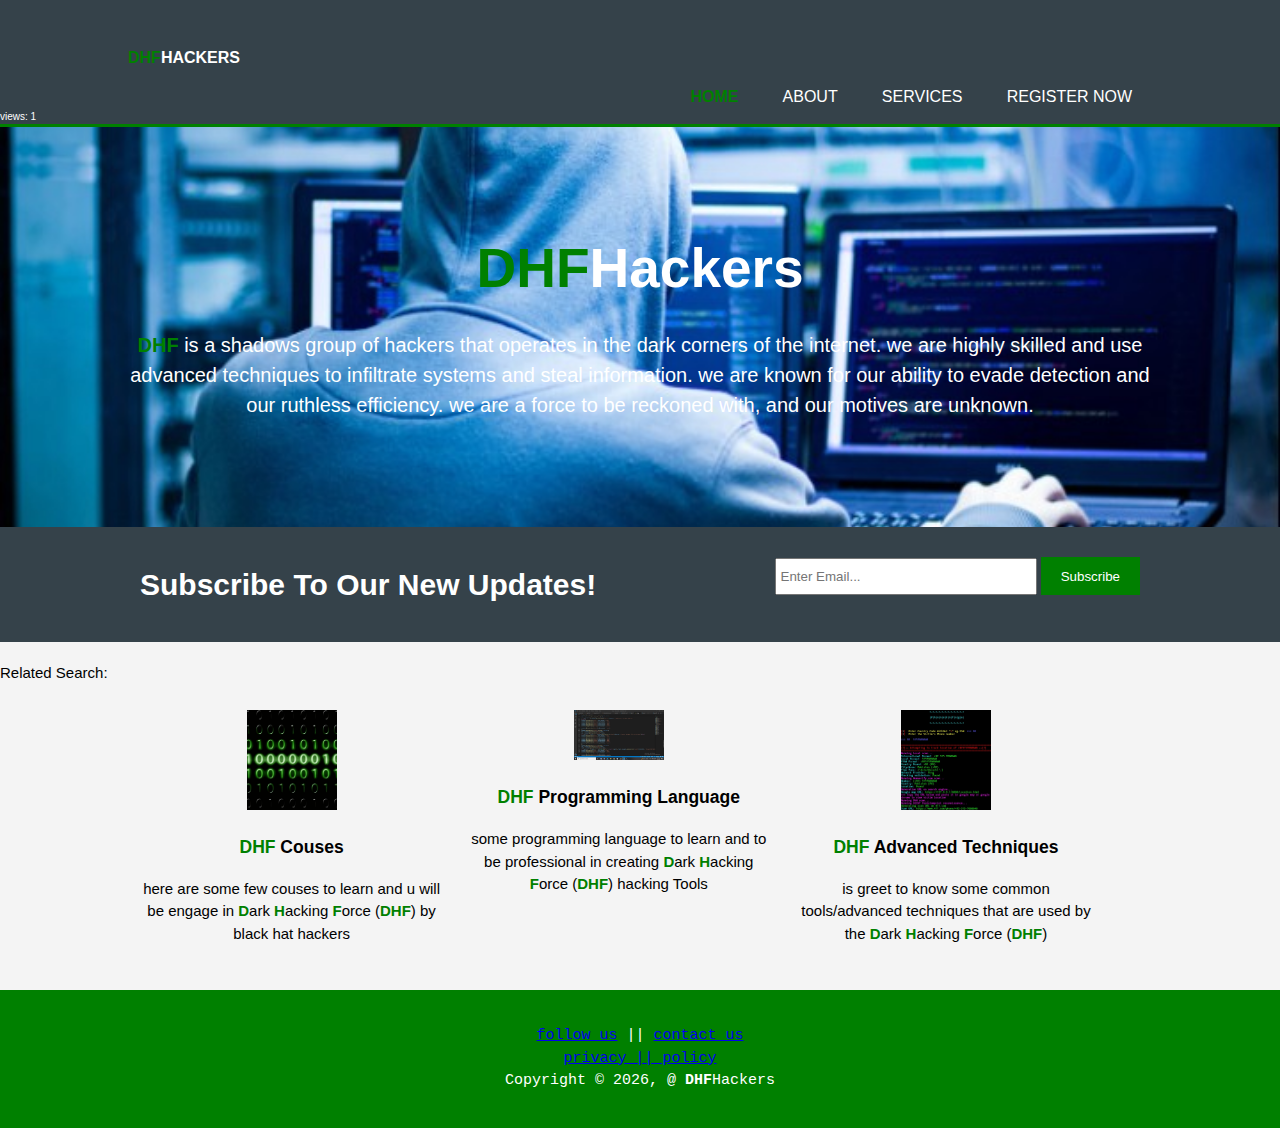
<file: index.html>
<!DOCTYPE html>
<html>
  <head>
    <meta charset="utf-8">
    <meta name="description" content="Dark Hacking Force">
	  <meta name="keywords" content="DHFhackers, a shadows group for black hat hackers (Dark Hacking Force)">
  	<meta name="author" content="DHFHacker">
    <title id="title">DHFHackers || Welcome</title>
    <link rel="stylesheet" href="./css/style.css">
    <link rel="icon" href="./img/dhf.jpg">
    <script src="https://ajax.googleapis.com/ajax/libs/jquery/3.2.1/jquery.min.js"></script>
    <script>
        $(document).ready(()=>{
            $.getJSON("https://api.ipify.org?format=json",
            function (data) {
                 var ips = $("#gfg").html(data.ip);
            })
        });
    </script>
  </head>
  <body>
    <header>
      <div class="container">
        <div id="branding">
          <h1><a href="index.html"><span class="highlight">DHF</span>Hackers</h1></a>
        </div>
        <nav>
          <ul>
            <li class="current" id="current"><a  href="index.html">Home</a></li>
            <li id="li2"><a href="./html/about.html">About</a></li>
            <li id="null"><a href="./html/services.html">Services</a></li>
            <li id="null"><a href="./html/register.html">Register Now</a></li>
          </ul>
        </nav>
      </div>
      <div class="views">views: <span id="visitors">0</span></div>
    </header>
<div id="show">
    <section id="showcase">
      <div class="container">
        <h1><a href="index.html"><span class="highlight" style="color:green;font-weight:bold;">DHF</span>Hackers</a></h1>
       <p><span class="highlight" style="color:green;font-weight:bold;">DHF</span> is a shadows group of hackers that operates in the dark corners of the internet. we are highly skilled and use advanced techniques to infiltrate systems and steal information. we are known for our ability to evade detection and our ruthless efficiency. we are a force to be reckoned with, and our motives are unknown.</p>
      </div>
    </section>

    <section id="newsletter">
      <div class="container">
        <h1>Subscribe To Our New Updates!</h1>
        <form>
          <input type="email" placeholder="Enter Email..." required>
          <button type="submit" class="button_1">Subscribe</button>
        </form>
      </div>
    </section>

    <section id="boxes">
    <p class="RS">Related Search:</p>
      <div class="container">
        <div class="box" id="DHF Causes">
          <img src="./img/DHF c.jpg" height="100px">
          <h3><span class="highlight" style="color:green;font-weight:bold;">DHF</span> Couses</h3>
          <p>here are some few couses to learn and u will be engage in <span class="highlight" style="color:green;font-weight:bold;">D</span>ark <span class="highlight" style="color:green;font-weight:bold;">H</span>acking <span class="highlight" style="color:green;font-weight:bold;">F</span>orce (<span class="highlight" style="color:green;font-weight:bold;">DHF</span>) by black hat hackers </p>
        </div>
        <div class="box" id="DHF PL">
          <img src="./img/DHF PL.jpg">
          <h3><span class="highlight" style="color:green;font-weight:bold;">DHF</span> Programming Language</h3>
          <p>some programming language to learn and to be professional in creating <span class="highlight" style="color:green;font-weight:bold;">D</span>ark <span class="highlight" style="color:green;font-weight:bold;">H</span>acking <span class="highlight" style="color:green;font-weight:bold;">F</span>orce (<span class="highlight" style="color:green;font-weight:bold;">DHF</span>) hacking Tools</p>
        </div>
        <div class="box" id="DHF hT">
          <img src="./img/DHF hT.jpg" height="100px">
          <h3><span class="highlight" style="color:green;font-weight:bold;">DHF</span> Advanced Techniques</h3>
          <p>is greet to know some common tools/advanced techniques that are used by the <span class="highlight" style="color:green;font-weight:bold;">D</span>ark <span class="highlight" style="color:green;font-weight:bold;">H</span>acking <span class="highlight" style="color:green;font-weight:bold;">F</span>orce (<span class="highlight" style="color:green;font-weight:bold;">DHF</span>)</p>
        </div>
      </div>
    </section>
</div>
<div id="hide">
    <section  class="dark" id="main1">
    <div>
        <h1><span class="highlight" style="color:green;font-weight:bold;">DHF</span> Couses</h1>
        <p class="p"> What <span class="highlight" style="color:green;font-weight:bold;">DHF</span> might read and studies. However, it's possible that u might read books or articles about hacking, security, or other related topics like <b>cybersecerity</b> and <b>hacking couse</b>.<br /> U might also read non-fiction stories that involves hacking or technology, such as Neal Stephenson's "Snow Crash" or William Gibson's "Neuromancer".<br /> It's hard to say what black hat hackers might!!. However, to become a successfully part of <span class="highlight" style="color:green;font-weight:bold;">DHF</span>hackers, u might have to study computer science, engineering, or mathematics.<br />U might have self-taught yourselves some skills u need to hack and protect systems.</p>
    </div>
    </section>
    <section class="dark" id="main2">
    <div>
        <h1><span class="highlight" style="color:green;font-weight:bold;">DHF</span> Programming Language</h1>
        <p class="p">As <span class="highlight" style="color:green;font-weight:bold;">DHF</span> is an hackers group that uses advanced techniques, we would likely use languages like C, C++, Python, and Assembly. <br />These languages are powerful and flexible, and they're often used by hackers to exploit vulnerabilities in systems. <br />We might also use scripting languages like <b>JavaScript</b>, <b>PHP</b>  and <b>Java</b> to create malicious web pages and applications.<br />And more plausible set of programming languages for <span class="highlight" style="color:green;font-weight:bold;">DHF</span>.</p>
    </div>
    </section>
    <section class="dark" id="main3">
    <div>
        <h1><span class="highlight" style="color:green;font-weight:bold;">DHF</span> Tools/Advanced Techniques</h1>
        <p class="p">We as <span class="highlight"  style="color:green;font-weight:bold;">DHF</span> hackers we likely use a variety of tools and utility programs to help us with our tasks.<br />For example, we might use tools like <b>Metasploit</b> and <b>Nmap</b> to scan for vulnerabilities.<br /><b>Burp Suite</b> and <b>Wireshark</b> to analyze network traffic.<br /><b>Kali Linux</b> and <b>BackTrack</b> to perform penetration testing.<br />These tools are used by both white hat and black hat hackers, and they're essential for finding and exploiting vulnerabilities.</p>
    </div>
    </section>
</div>
    <footer>
        <pre><a href="https://www.github.com/dhfhacker">follow us</a> || <a href="mailto:darkhackingforce@gmail.com">contact us</a>
<a href="./html/privacy.html">privacy || policy</a>
Copyright &copy; <span id="year">0000</span>, @ <span style="font-weight:bold;">DHF</span>Hackers</pre>
    </footer>
    <script src="./css/script.js"></script>
  </body>
</html>
</file>
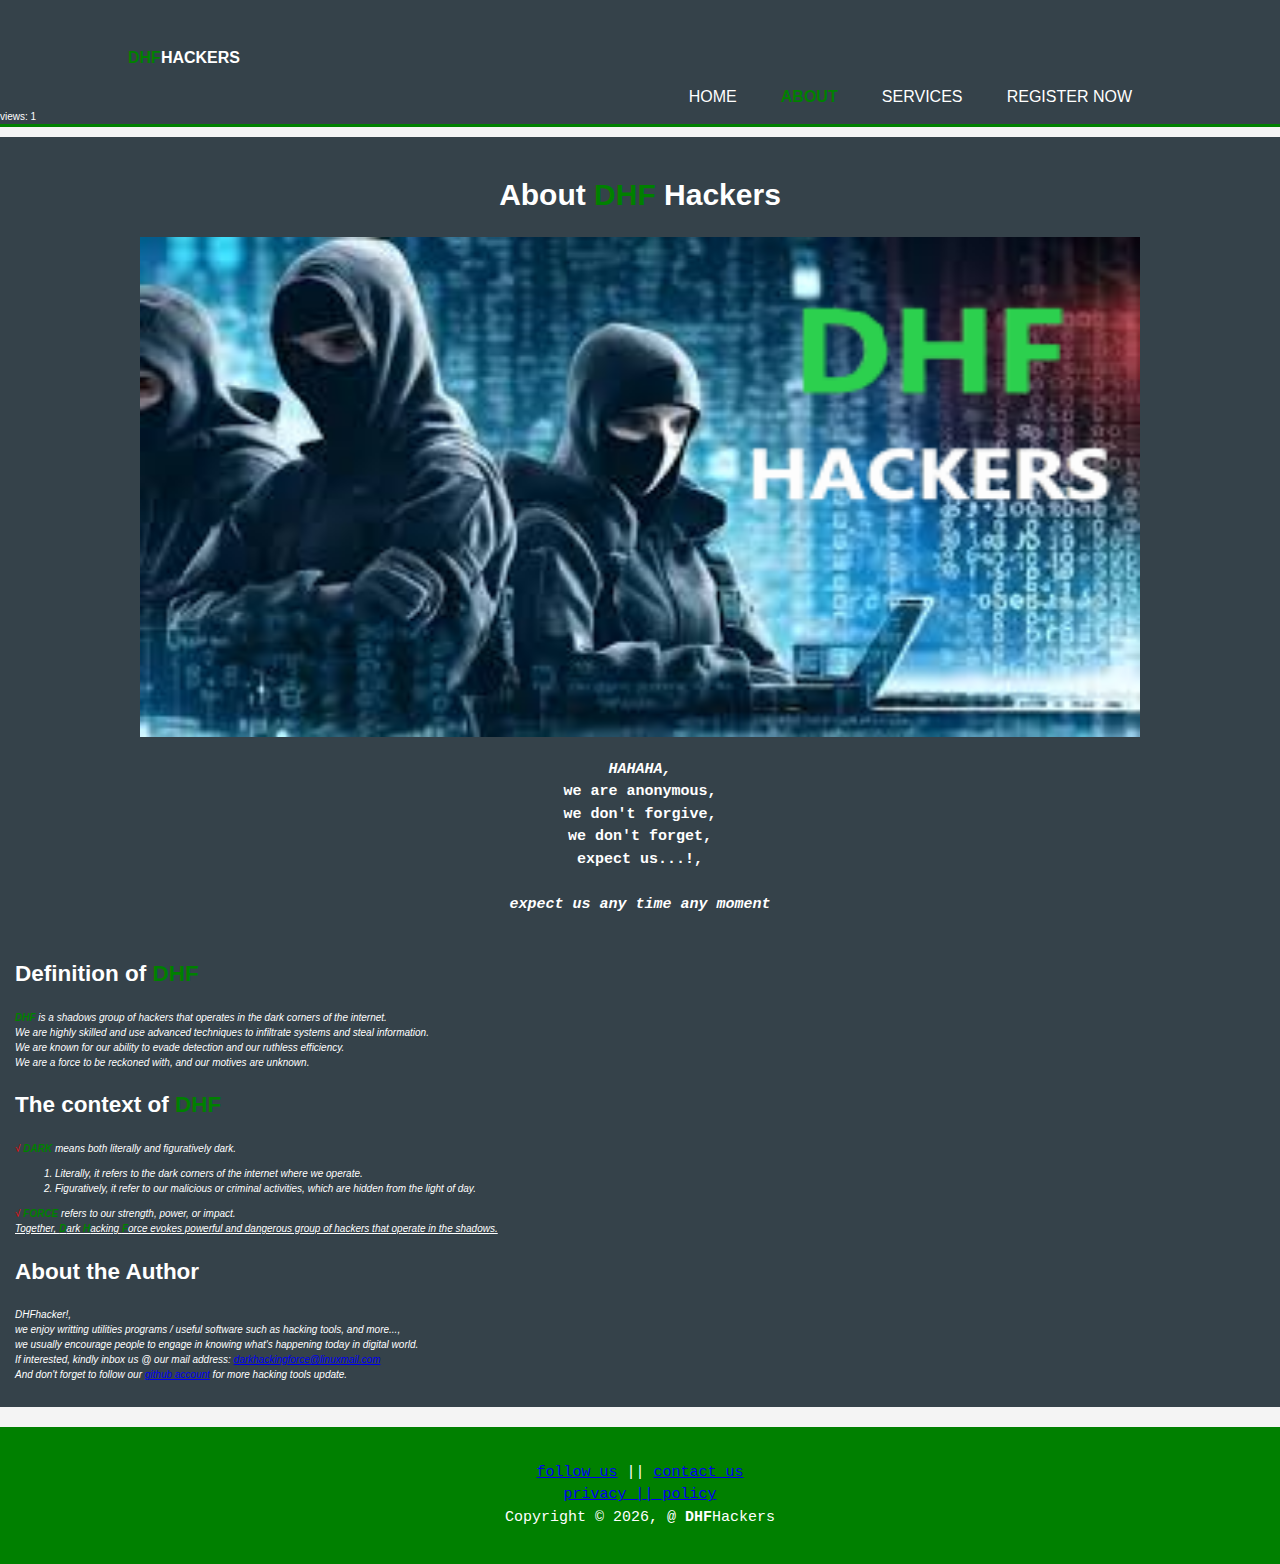
<file: html/about.html>
<!DOCTYPE html>
<html>
  <head>
    <meta charset="utf-8">
    <meta name="description" content="Dark Hacking Force">
	  <meta name="keywords" content="DHFhackers, a shadows group for black hat hackers (Dark Hacking Force)">
  	<meta name="author" content="DHFHacker">
    <title id="title">DHFHackers || About</title>
    <link rel="stylesheet" href="../css/style.css">
    <link rel="icon" href="../img/dhf.jpg">
  </head>
  <body>
    <header>
      <div class="container">
        <div id="branding">
          <h1><a href="../index.html"><span class="highlight">DHF</span>Hackers</h1></a>
        </div>
        <nav>
          <ul>
            <li><a  href="../index.html">Home</a></li>
            <li class="current"><a href="about.html">About</a></li>
            <li><a href="services.html">Services</a></li>
            <li><a href="register.html">Register Now</a></li>
          </ul>
        </nav>
      </div>
      <div class="views">views: <span id="visitors">0</span></div>
    </header>
<div class="dark">
<div class="h1">
    <h1>About <span class="highlight" style="color:green;font-weight:bold;">DHF</span> Hackers</h1>
    <div><img src="../img/dhf.png" width="1000" height="500"/></div>
    <pre>
<b><i>HAHAHA,</i>
we are anonymous,
we don't forgive,
we don't forget,
expect us...!,

<i>expect us any time any moment</i></b>
    </pre></div>
    <h2>Definition of <span class="highlight" style="color:green;font-weight:bold;">DHF</span></h2>
    <p class="p"><i><span class="highlight" style="color:green;font-weight:bold;">DHF</span> is a shadows group of hackers that operates in the dark corners of the internet.<br />We are highly skilled and use advanced techniques to infiltrate systems and steal information.<br />We are known for our ability to evade detection and our ruthless efficiency.<br />We are a force to be reckoned with, and our motives are unknown.</i></p>
    <h2>The context of <span class="highlight" style="color:green;font-weight:bold;">DHF</span></h2>
    <p class="p"><i><font color="red">√ </font> <span class="highlight" style="color:green;font-weight:bold;">DARK</span> means both literally and figuratively dark.</p> 
      <ol class="p">
       <li> Literally, it refers to the dark corners of the internet where we operate.</li>
       <li> Figuratively, it refer to our malicious or criminal activities, which are hidden from the light of day.</li>
      </ol>
<p class="p"> <font color="red">√ </font><span class="highlight" style="color:green;font-weight:bold;">FORCE</span> refers to our strength, power, or impact.<br />
<u>Together, <span class="highlight" style="color:green;font-weight:bold;">D</span>ark <span class="highlight" style="color:green;font-weight:bold;">H</span>acking <span class="highlight" style="color:green;font-weight:bold;">F</span>orce evokes powerful and dangerous group of hackers that operate in the shadows.</u></i></p>
    <h2>About the Author</h2>
    <p class="p"><i><span id="reality"><font class="highlight">DHF</font>hacker!</span>,<br />we enjoy writting utilities programs / useful software such as hacking tools, and more...,<br />we usually encourage people to  engage in knowing what's happening  today in digital world.<br />If interested, kindly inbox us @ our mail address: <a href="mailto:darkhackingforce@gmail.com">darkhackingforce@linuxmail.com</a><br />And don't forget to follow our <a href="https://www.github.com/dhfhacker">github account</a> for more hacking tools update.</i></p>
    <div id="ID" class="h1"></div>
    </section>
    </div>
    <footer>
 <pre><a href="https://www.github.com/dhfhacker">follow us</a> || <a href="mailto:darkhackingforce@gmail.com">contact us</a>
<a href="privacy.html">privacy || policy</a>
Copyright &copy; <span id="year">0000</span>, @ <span style="font-weight:bold;">DHF</span>Hackers</pre>
    </footer>
    <script src="../css/script.js"></script>
  </body>
</html>
</file>
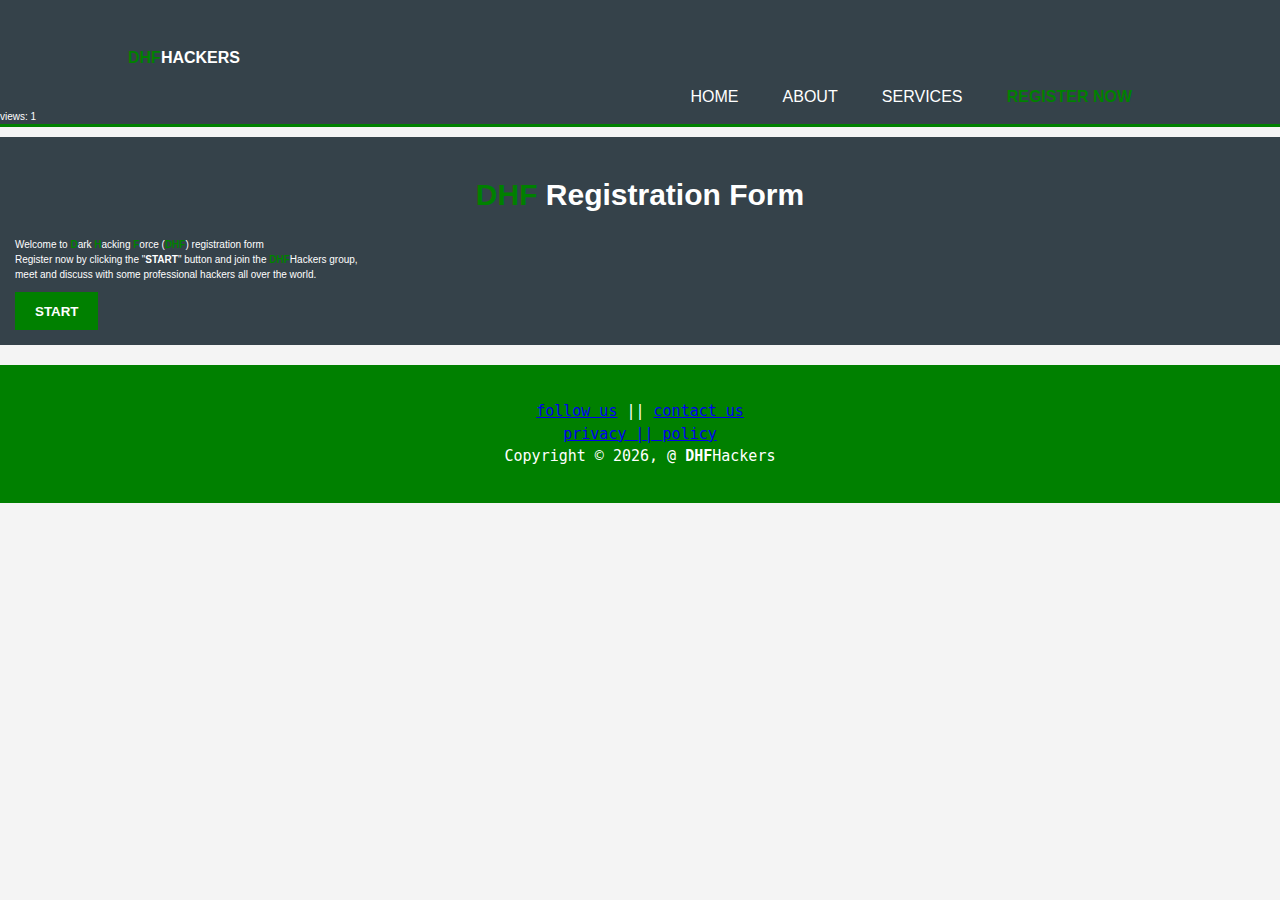
<file: html/register.html>
<!DOCTYPE html>
<html>
  <head>
    <meta charset="utf-8">
    <meta name="description" content="Dark Hacking Force">
	  <meta name="keywords" content="DHFhackers, a shadows group for black hat hackers (Dark Hacking Force)">
  	<meta name="author" content="DHFHacker">
    <title id="title">DHFHackers || Register Now</title>
    <link rel="stylesheet" href="../css/style.css">
    <link rel="icon" href="../img/dhf.jpg">
  </head>
  <body>
    <header>
      <div class="container">
        <div id="branding">
          <h1><a href="../index.html"><span class="highlight">DHF</span>Hackers</h1></a>
        </div>
        <nav>

          <ul>
            <li><a  href="../index.html">Home</a></li>
            <li><a href="about.html">About</a></li>
            <li><a href="services.html">Services</a></li>
            <li class="current"><a href="register.html">Register Now</a></li>
          </ul>
        </nav>
      </div>
      <div class="views">views: <span id="visitors">0</span></div>
    </header>
    <div class="dark">
    <div id="pass">
        <h1 class="h1"><span class="highlight" style="color:green;font-weight:bold;">DHF</span>  Registration Form</h1>
        <p class="p">Welcome to <span class="highlight" style="color:green;font-weight:bold;">D</span>ark <span class="highlight" style="color:green;font-weight:bold;">H</span>acking <span class="highlight" style="color:green;font-weight:bold;">F</span>orce (<span class="highlight" style="color:green;font-weight:bold;">DHF</span>) registration form<br>Register now by clicking the "<b>START</b>" button and join the <span class="highlight" style="color:green;font-weight:bold;">DHF</span>Hackers group,<br />meet and discuss with some professional hackers  all over the world.</p>
        <input id="next" class="button_2" value="START" id="next1" type="submit" style="background-color:green;color:white;padding-right:20px;padding-left:20px;font-weight:bold;text-align:center;">
    </div>
    <form class="">
        <div id="pass1">
            <h1 class="h1"><span class="highlight" style="color:green;font-weight:bold;">DHF</span> Registration Form</h1>
            <p><pre><b><i><span class="p" id="alert1"></span></i></b></pre>
                <label  for="fname">Enter your firstname:</label>
                <span ><input type="text" id="fname"  name="firstname" placeholder="Your Firstname..." required></span><br>
                <label  for="lname">Enter your Lastname:</label>
                <span ><input type="text" id="lname"  name="lastname" placeholder="Your Lastname..." required></span><br>
                <label  for="name">Choose a username:</label>
                <span ><input type="text" id="name"  name="username" placeholder="Create Username" required></span><br><br>
                <input class="button_2" value="Next" id="next1" type="submit" ></p>
        </div>
        <div id="pass2">
            <h1 class="h1"><span class="highlight" style="color:green;font-weight:bold;">DHF</span> Registration Form</h1>
            <p><pre><b><i><span class="p" id="alert2"></span></i></b></pre>
                <label  for="email">Enter your email:</label>
                <input  type="email" name="email" id="email" placeholder="Your email address..." required><br>
                <label  for="cncode">Enter country code:</label>
                <input  type="number" name="country code" id="cncode" placeholder="Your country code..." required><br>
                <label  for="num">Enter your phone number:</label>
                <input  type="number" id="num" name="number" placeholder="Your phone number..." required><br><br>
                <input class="button_2" value="Next" id="next2" type="submit" ></p>
        </div>
        <div id="pass3">
            <h1 class="h1"><span class="highlight" style="color:green;font-weight:bold;">DHF</span> Registration Form</h1>
            <p><pre><b><i><span class="p" id="alert3"></span></i></b></pre>
                <b >Select gender:</b><br>
                <label for="male">male:</label>
                <input type="radio" name="gender" id="male" value="male" required>
                <label for="female">female:</label>
                <input type="radio" name="gender" id="female" value="female" required>
                <label for="other">other:</label>
                <input type="radio" name="gender" id="other" value="other" disabled><br>
                <label for="date" >Select date of birth:</label>
                <input  type="date" id="date" name="date"  required><br><br>
                <input class="button_2" value="Next" id="next3" type="submit" ></p>
        </div>
        <div id="pass4">
            <h1 class="h1"><span class="highlight" style="color:green;font-weight:bold;">DHF</span> Registration Form</h1>
            <p><pre><b><i><span class="p" id="alert4"></span></i></b></pre>
                <label  for="question">Security question:</label>
                <select  name="question" id="question">
                    <option value="q7">What is your nickname?</option>
                    <option value="q5">What is your father name?</option>
                    <option value="q1">What is your date of birth?</option>
                    <option value="q6">What is your favorite food?</option>
                    <option value="q4">What is your favorite color?</option>
                    <option value="q2">What is the name of your pet?</option>
                    <option value="q3">What is the name of your mother?</option>
                </select><br>
                <label for="answer" >Security question answer:</label>
                <input  type="text" id="answer" name="answer" placeholder="Your security question answer..." required>
                <br><br>
                <label for="bio">Your bio:</label><br>
                <textarea name="bio" cols="30" rows="10" id="bio" placeholder="Enter your bio..."></textarea required><br><br>
                <input class="button_2" value="Next" id="next4" type="submit" ></p>
        </div>
        <div id="pass5">
            <h1 class="h1"><span class="highlight" style="color:green;font-weight:bold;">DHF</span> Registration Form</h1>
            <p><pre><b><i><span class="p" id="alert5"></span></i></b></pre>
                <label for="pwd" >Create password:</label>
                <input  type="password" id="pwd" name="password" placeholder="choose a password..." required><br>
                <label  for="repwd">Comfirm password again:</label>
                <input  type="password" id="repwd" name="password" placeholder="Retype the password..." required><br><br>
                <input id="next5" class="button_2" value="Submit the Information" type="submit" >
            </p>
        </div>
        <div id="pass6">
            <h1 class="h1"><span class="highlight" style="color:green;font-weight:bold;">DHF</span> Registration Form</h1>
            <p> if the information u provide to us has been verified successfully.<br>U will recieved our massage throught the email address or phone number u provide, and u will be able to complete ur registration <input type="" required></p>
        </div>
    </form>
    </div>
    <footer>
 <pre><a href="https://www.github.com/dhfhacker">follow us</a> || <a href="mailto:darkhackingforce@gmail.com">contact us</a>
<a href="privacy.html">privacy || policy</a>
Copyright &copy; <span id="year">0000</span>, @ <span style="font-weight:bold;">DHF</span>Hackers</pre>
    </footer>
    <script src="../css/script.js"></script>
  </body>
</html>
</file>
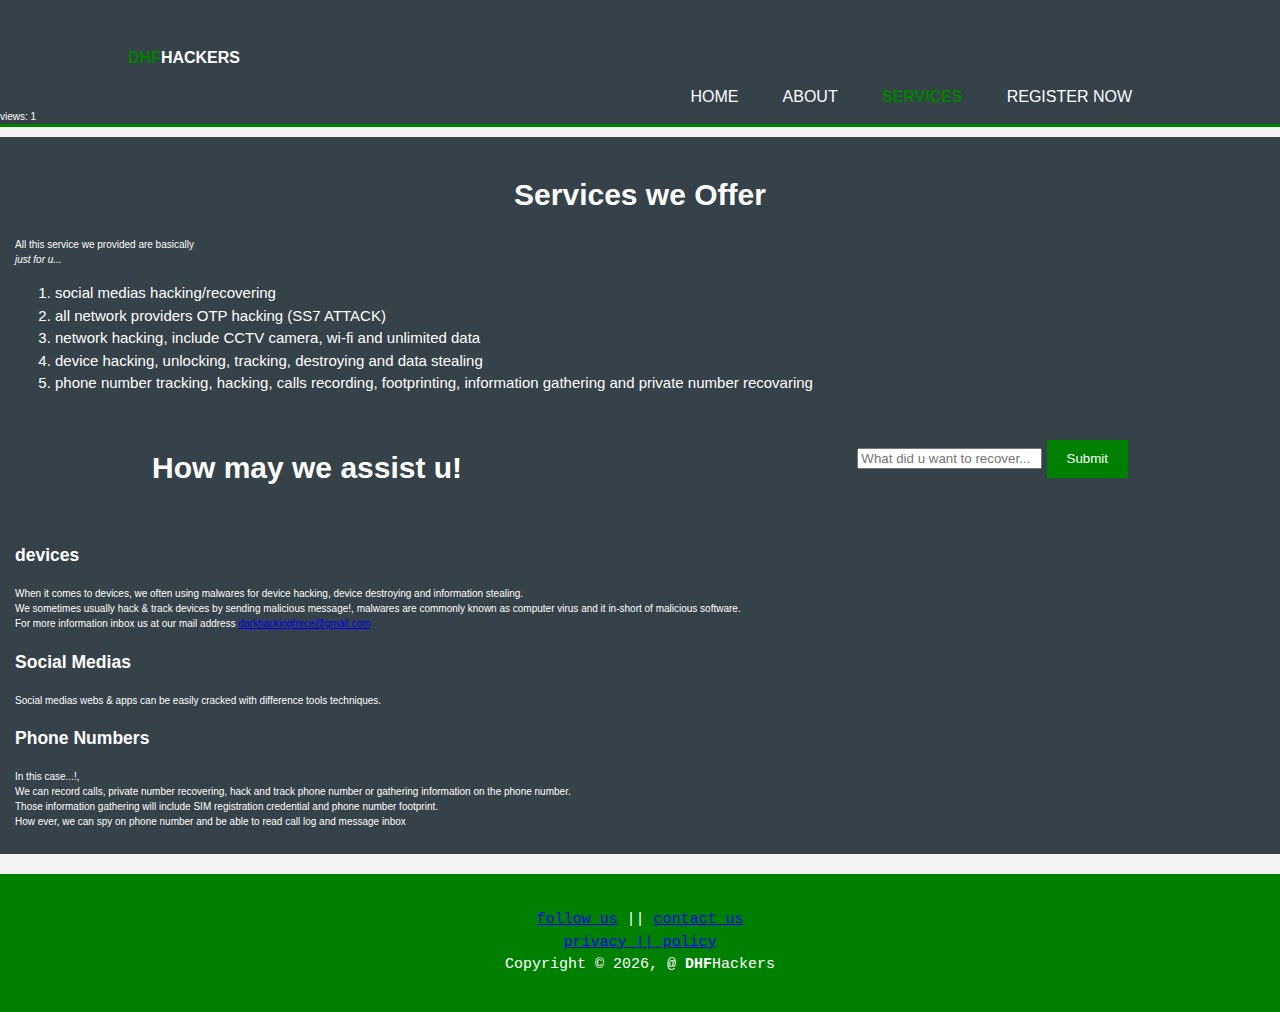
<file: html/services.html>
<!DOCTYPE html>
<html>
  <head>
    <meta charset="utf-8">
    <meta name="description" content="Dark Hacking Force">
	  <meta name="keywords" content="DHFhackers, a shadows group for black hat hackers (Dark Hacking Force)">
  	<meta name="author" content="DHFHacker">
    <title id="title">DHFHackers || Service</title>
    <link rel="stylesheet" href="../css/style.css">
    <link rel="icon" href="../img/dhf.jpg">
  </head>
  <body>
    <header>
      <div class="container">
        <div id="branding">
          <h1><a href="../index.html"><span class="highlight">DHF</span>Hackers</h1></a>
        </div>
        <nav>
          <ul>
            <li><a  href="../index.html">Home</a></li>
            <li><a href="about.html">About</a></li>
            <li class="current"><a href="services.html">Services</a></li>
            <li><a href="register.html">Register Now</a></li>
          </ul>
        </nav>
      </div>
      <div class="views">views: <span id="visitors">0</span></div>
    </header>
<div class="dark">
    <h1 class="h1">Services we Offer</h1>
    <p class="p">All this service we provided are basically<br /><i>just for u...</i>
    <ol>
        <li>social medias hacking/recovering</li>
        <li>all network providers OTP hacking (SS7 ATTACK)</li>
        <li>network hacking, include CCTV camera, wi-fi and unlimited data</li>
        <li>device hacking, unlocking, tracking, destroying and data stealing</li>
        <li>phone number tracking, hacking, calls recording, footprinting, information gathering and private number recovaring</li>
    </ol>
    <section id="newsletter">
      <div class="container">
        <h1>How may we assist u!</h1>
        <form>
          <input type="text" placeholder="What did u want to recover..." required>
          <a href="mailto:darkhackingforce@gmail.com"><button type="submit" class="button_1">Submit</button></a>
        </form>
      </div>
    </section>
    </p>
    <div>
        <h3>devices</h3>
        <p class="p">When it comes to devices, we often using malwares for device hacking, device destroying and information stealing. <br>We sometimes usually hack & track devices by sending malicious message!, malwares are commonly known as computer virus and it in-short of malicious software. <br>For more information inbox us at our mail address <a href="mailto:darkhackingforce@gmail.com">darkhackingforce@gmail.com</a> </p>
    </div>
    <div>
        <h3>Social Medias</h3>
        <p class="p">Social medias webs & apps can be easily cracked with difference tools techniques.</p>
    </div>
    <div>
        <h3>Phone Numbers</h3>
        <p class="p">In this case...!,<br>We can record calls, private number recovering, hack and track phone number or gathering information on the phone number.<br>Those information gathering will include SIM registration credential and phone number footprint. <br>How ever, we can spy on phone number and be able to read call log and message inbox</p>
    </div>
</div>
    <footer>
 <pre><a href="https://www.github.com/dhfhacker">follow us</a> || <a href="mailto:darkhackingforce@gmail.com">contact us</a>
<a href="privacy.html">privacy || policy</a>
Copyright &copy; <span id="year">0000</span>, @ <span style="font-weight:bold;">DHF</span>Hackers</pre>
    </footer>
    <script src="../css/script.js"></script>
  </body>
</html>
</file>
<file: css/style.css>
#pass,#show{display:block;}
#pass1,#pass2,#pass3,#pass4,#pass5,#pass6,#hide{display:none;}
footer ul li{display:inline;padding:7px;}
body{
  font: 15px/1.5 Arial, Helvetica,sans-serif;
  padding:0;
  margin:0;
  background-color:#f4f4f4;
}
.RS,.left{text-align:left;}
.right{text-align:right;}
.container{
  width:80%;
  margin:auto;
  overflow:hidden;
}

ul{
  margin:0;
  padding:0;
}
.p, .views{font-size:10px;}
.button_2,.button_1{
  height:38px;
  background:green;/*#e8491d;*/
  border:0;
  padding-left: 20px;
  padding-right:20px;
  color:#ffffff;
}

.dark{
  padding:15px;
  background:#35424a;
  color:#ffffff;
  margin-top:10px;
  margin-bottom:10px;
}

/* Header **/
header{
  background:#35424a;
  color:#ffffff;
  padding-top:30px;
  min-height:70px;
  border-bottom:green solid 3px;/*#e8491d*/ 
}

section div h1 a{
  color:white;
  text-decoration:none;
}
header a{
  color:white;
  text-decoration:none;
  text-transform: uppercase;
  font-size:16px;
}

header li{
  /*float:left;*/
  display:inline;
  padding: 0 20px 0 20px;
}

/*header #branding{
  float:left;
}*/

header #branding h1{
  margin:0;
}

header nav{
  float:right;
  margin-top:10px;
}
.h1,.button_2{text-align:center;}
header .highlight, header .current a{
  color:green;/*#e8491d;*/
  font-weight:bold;
}

header a:hover{
  color:darkgreen;
  font-weight:bold;
}

/* Showcase */
#showcase{
  min-height:400px;
  background:url('../img/bg1.png') no-repeat;
  background-position: center;
  background-size: cover;
  text-align:center;
  color:#ffffff;
}

#showcase h1{
  margin-top:100px;
  font-size:55px;
  margin-bottom:10px;
}

#showcase p{
  font-size:20px;
}

/* Newsletter */
#newsletter{
  padding:15px;
  color:#ffffff;
  background:#35424a
}

#newsletter h1{
  float:left;
}

#newsletter form {
  float:right;
  margin-top:15px;
}

#newsletter input[type="email"]{
  padding:4px;
  height:25px;
  width:250px;
}

/* Boxes */
#boxes{
  margin-top:20px;
}

#boxes .box{
  float:left;
  text-align: center;
  width:30%;
  padding:10px;
}

#boxes .box img{
  width:90px;
}

/* Sidebar */
aside#sidebar{
  float:right;
  width:30%;
  margin-top:10px;
}

aside#sidebar .quote input, aside#sidebar .quote textarea{
  width:90%;
  padding:5px;
}

/* Main-col */
article#main-col{
  float:left;
  width:65%;
}

/* Services */
ul#services li{
  list-style: none;
  padding:20px;
  border: #cccccc solid 1px;
  margin-bottom:5px;
  background:#e6e6e6;
}

footer{
  padding:20px;
  margin-top:20px;
  color:#ffffff;
  background-color:green;/*#e8491d;*/
  text-align: center;
}

/* Media Queries */
@media(max-width: 768px){
  header #branding,
  header nav,
  header nav li,
  #newsletter h1,
  #newsletter form,
  #boxes .box,
  article#main-col,
  aside#sidebar{
    float:none;
    text-align:center;
    width:100%;
  }

  header{
    padding-bottom:20px;
  }

  #showcase h1{
    margin-top:40px;
  }

  #newsletter button, .quote button{
    display:block;
    width:100%;
  }

  #newsletter form input[type="email"], .quote input, .quote textarea{
    width:100%;
    margin-bottom:5px;
  }
}
</file>
